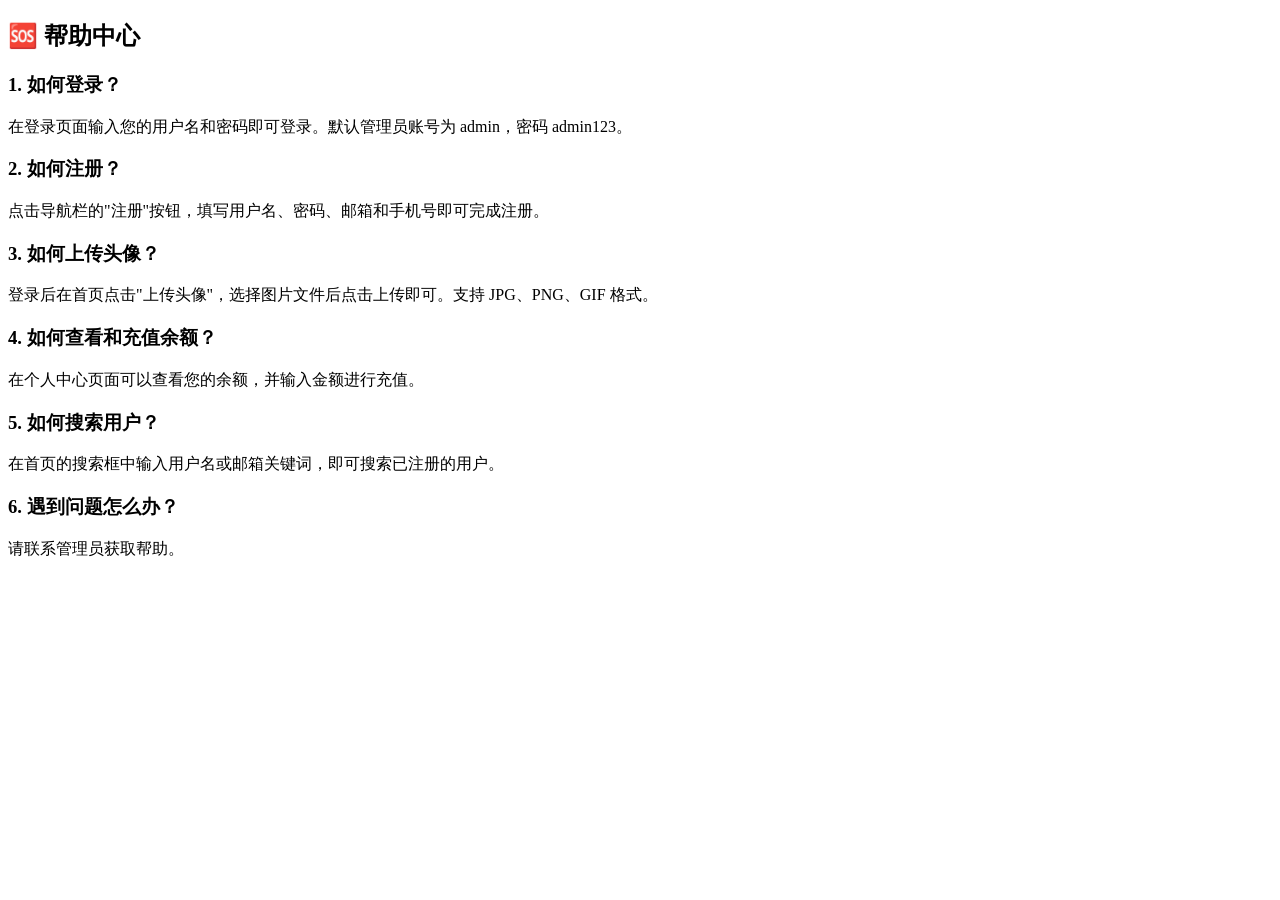
<file: pages/help.html>
<!DOCTYPE html>
<html>
<head>
    <title>帮助中心</title>
</head>
<body>
    <h2>🆘 帮助中心</h2>

    <h3>1. 如何登录？</h3>
    <p>在登录页面输入您的用户名和密码即可登录。默认管理员账号为 admin，密码 admin123。</p>

    <h3>2. 如何注册？</h3>
    <p>点击导航栏的"注册"按钮，填写用户名、密码、邮箱和手机号即可完成注册。</p>

    <h3>3. 如何上传头像？</h3>
    <p>登录后在首页点击"上传头像"，选择图片文件后点击上传即可。支持 JPG、PNG、GIF 格式。</p>

    <h3>4. 如何查看和充值余额？</h3>
    <p>在个人中心页面可以查看您的余额，并输入金额进行充值。</p>

    <h3>5. 如何搜索用户？</h3>
    <p>在首页的搜索框中输入用户名或邮箱关键词，即可搜索已注册的用户。</p>

    <h3>6. 遇到问题怎么办？</h3>
    <p>请联系管理员获取帮助。</p>
</body>
</html>
</file>
